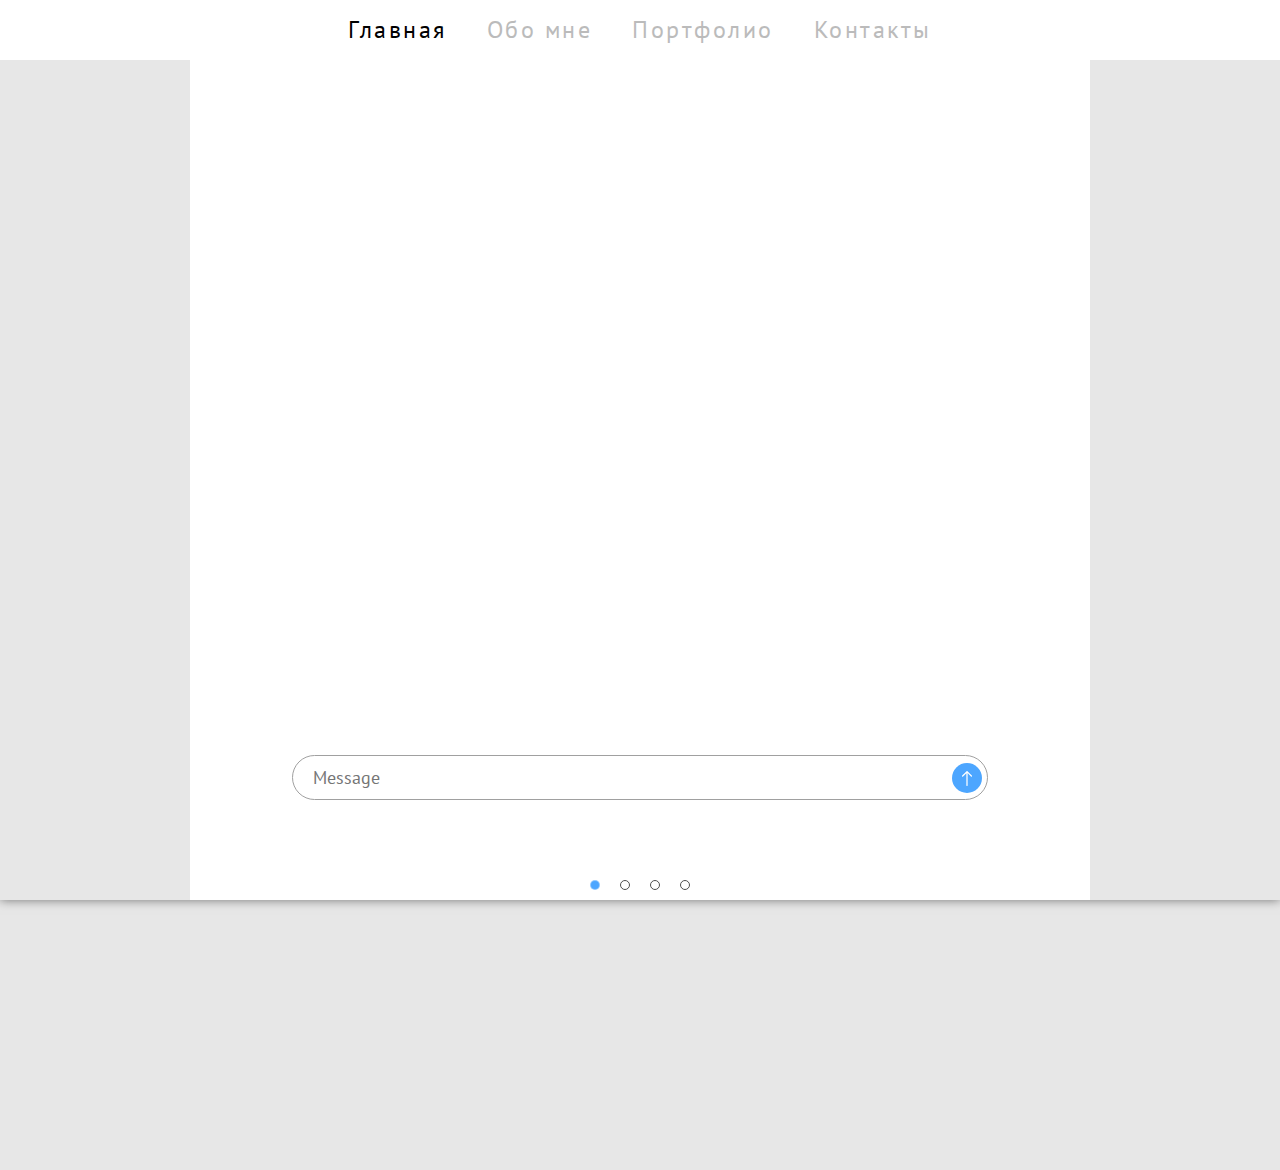
<file: index.html>
<!DOCTYPE html>
<html lang="en">
<head>
    <meta charset="UTF-8">
    <meta http-equiv="X-UA-Compatible" content="IE=edge">
    <meta name="viewport" content="width=device-width, initial-scale=1.0">
    <link rel="stylesheet" href="css/style.css">
    <link rel="icon" href="favicon.ico" type="image/x-icon">
    <link rel="shortcut icon" href="favicon.ico" type="image/x-icon">
    <title>Сайт-портфолио веб-разработчика</title>
</head>
<body>
    <header class="header">
        <div class="container">
            <div class="header__body">
                <nav class="header__menu">
                    <ul class="header__list">
                        <li>
                            <a href='#0' class="header__link active">Главная</a>
                        </li>
                        <li>
                            <a href='#1' class="header__link">Обо мне</a>
                        </li>
                        <li>
                            <a href='#2' class="header__link">Портфолио</a>
                        </li>
                        <li>
                            <a href='#3' class="header__link">Контакты</a>
                        </li>
                    </ul>
                </nav>
                <div class="header__burger">
                    <span></span>
                </div>
            </div>
        </div>
    </header>     
    <div class="slider">

        <div class="slider__slide">
            <div class="container">
                <main class="page">
                    
                        <div class="imessage">
                            <div class="imessage__body">
                            </div> 
                            
                        </div>
                        <div class="imessage__user-mess">
                            <input  type="text" class="input-mess" placeholder="Message">
                            <button class="imessage__btn" onclick="printMessage(document.querySelectorAll('.imessage__message'), inputMess.value), saveMess(`${(countMessage)}fromUser`, userMessValue), hello();"></button>
                        </div>
                    
                    
                </main>
            </div>
        </div>    

        <div class="slider__slide">
            <div class="about-me">
                <div class="container">
                    <div class="about-me__body">
                        <div class="about-me__row">
                            <div class="about-me__column">
                                <div class="about-me__avatar">
                                    <img src="img/ava.jpg" alt="" width="150px" height="150px">
                                </div> 
                            </div>
                            <div class="about-me__column">   
                                <p>Я начал свой путь в IT еще в 2015-м году, когда окончил колледж телекоммуникаций при СПБГУТ им. проф. Бонч- Бруевича по специальности "Компьютерные Сети"(Системный администратор). Имею опыт работы от монтажника ЛВС до Системного администратора.</p>
                                <p>Сейчас моя цель стать веб-разработчиком. И первым делом я окончил курс от ИТМО по серверным веб- технологиям (NodeJS, PHP).</p>
                                <div class="about-me__row">
                                    <div class="about-me__info">
                                        <p><strong>Имя: </strong>Семён Алексеев</p>
                                        <p><strong>Страна: </strong>Россия</p> 
                                    </div>
                                    <div class="about-me__info">
                                        <p><strong>Возраст: </strong>25</p>
                                        <p><strong>Город: </strong>Санкт- Петербург</p>  
                                    </div>
                                </div>
                                
                            </div>     
                            
                        </div>
                        <div class="about-me__row">
                            <div class="about-me__column">
                                <h1>Профессиональные навыки:</h1>
                                <p>- знание HTML/CSS</p>
                                <p>- работа с препроцессорами SASS, SCSS, LESS</p>
                                <p>- создание и настройка сборщика Gulp</p>
                                <p>- работа с Git</p>
                                <p>- БЭМ</p>
                                <p>- Javascript и JQuery на уровне взаимодействия с DOM, а так же настроийки и интеграции уже готовых решений.</p>
                                <p>- Адаптивная и кроссбраузерная верстка </p>
                                <p>- знание Photoshop на уровне "нарезания" макетов</p>
                                <p>- навыки работы c веркторной графикой в формате SVG</p>
                                <p>- знаком с Linux</p>
                                <p>- работа с консолью </p>
                                <p>- понимание принципов рыботы CMS</p>
                                <p>- умение работать с API</p>
                                <p>- умение настраивать веб-ресурс на LAMP или NodeJS</p>
                            </div>
                                
                        </div> 
                    </div>
                </div>
            </div>
        </div>

        <div class="slider__slide"> 
            <div class="portfolio">
                <div class="container">
                    <div class="portfolio__row">
                        
                        <div class="portfolio__item">
                            <a href="https://cld-layout.herokuapp.com/" class="bg1"><p>cld-layout.herokuapp.com</p></a>
                        </div>
                    
                    
                        <div class="portfolio__item">
                            <a href="https://alexnotdead.github.io/bicycle/" class="bg2"><p>alexnotdead.github.io/bicycle</p></a>
                        </div>
                        
                        
                    </div>
                </div>
            </div>
        </div>

        <div class="slider__slide">
            <div class="contacts">
                <div class="form">
                    <form id='form' action="#" class="form__body">
                        <h1 class="form__title">Связаться со мной</h1>
                        <div class="form__item">
                            <label for="formName" class="form__label">Имя:*</label>
                            <input  id='formName' type="text" name="name" class="form__input _req">
                        </div>
                        <div class="form__item">
                            <label for="formMail" class="form__label">E-mail:*</label>
                            <input  id='formMail' type="text" name="email" class="form__input _req _email">
                        </div>
                        <div class="form__item item-mess">
                            <label for="formMessage" class="form__label">Сообщение:</label>
                            <textarea name="message" id="formMessage" class="form__input"></textarea>
                        </div>
                        <button class="form__button">Отправить</button>
                    </form>
                </div>   
            </div>
        </div>
    </div>
     
    <footer class="footer">
        <div class="footer__body">
            <div class="footer__row">
                    <div class="block-footer">
                        <div class="block-footer__social-icons">
                            <a href="https://vk.com/mr_noobody"><img src="img/icon/vk.svg" alt="" width="50px"
                                height="50px"></a>
                            <a href="https://www.instagram.com/sam.alexeev">
                                <img src="img/icon/instagramm.svg" alt="" width="50px"
                                height="50px">
                            </a>
                            <a href="https://github.com/alexnotdead">
                                <svg height="50" viewBox="0 0 16 16" version="1.1" width="50" aria-hidden="true"><path fill-rule="evenodd" d="M8 0C3.58 0 0 3.58 0 8c0 3.54 2.29 6.53 5.47 7.59.4.07.55-.17.55-.38 0-.19-.01-.82-.01-1.49-2.01.37-2.53-.49-2.69-.94-.09-.23-.48-.94-.82-1.13-.28-.15-.68-.52-.01-.53.63-.01 1.08.58 1.23.82.72 1.21 1.87.87 2.33.66.07-.52.28-.87.51-1.07-1.78-.2-3.64-.89-3.64-3.95 0-.87.31-1.59.82-2.15-.08-.2-.36-1.02.08-2.12 0 0 .67-.21 2.2.82.64-.18 1.32-.27 2-.27.68 0 1.36.09 2 .27 1.53-1.04 2.2-.82 2.2-.82.44 1.1.16 1.92.08 2.12.51.56.82 1.27.82 2.15 0 3.07-1.87 3.75-3.65 3.95.29.25.54.73.54 1.48 0 1.07-.01 1.93-.01 2.2 0 .21.15.46.55.38A8.013 8.013 0 0016 8c0-4.42-3.58-8-8-8z"></path></svg>
                            </a>
                        </div>
                    </div>
            </div>
            <p>© 2021</p>
        </div>
    </footer>   
</body>
<script src="js/jquery-3.6.0.min.js"></script>
<script src="js/slick.min.js"></script>
<script src="js/script.js"></script>
</html>
</file>
<file: css/style.css>
@charset "UTF-8";
/*---------------------------------Обнуление----------------------------*/
@import url("https://fonts.googleapis.com/css2?family=PT+Sans:ital,wght@0,400;0,700;1,400;1,700&display=swap");
* {
  padding: 0;
  margin: 0;
  border: 0;
}

*, *:before, *:after {
  box-sizing: border-box;
}

:focus, :active {
  outline: none;
}

a:focus, a:active {
  outline: none;
}

nav, footer, header, aside {
  display: block;
}

html, body {
  height: 100%;
  width: 100%;
  font-size: 100%;
  line-height: 1;
  font-size: 14px;
  -ms-text-size-adjust: 100%;
  -moz-text-size-adjust: 100%;
  -webkit-text-size-adjust: 100%;
}

input, button, textarea {
  font-family: Lato;
}

input::-ms-clear {
  display: none;
}

button {
  cursor: pointer;
}

button::-moz-focus-inner {
  padding: 0;
  border: 0;
}

a, a:visited {
  text-decoration: none;
}

a:hover {
  text-decoration: none;
}

ul li {
  list-style: none;
}

img {
  vertical-align: top;
}

h1, h2, h3, h4, h5, h6 {
  font-size: inherit;
  font-weight: 400;
}

/*----------------------------------------------------------------------*/
body {
  background: #e7e7e7;
}

.container {
  max-width: 900px;
  margin: 0 auto;
  height: 100%;
}

.header {
  padding: 0 15px;
  position: fixed;
  width: 100%;
  top: 0;
  left: 0;
  z-index: 10;
  transition: all ease 0.5s;
}
.header:hover {
  opacity: 100%;
}
.header::before {
  content: "";
  position: absolute;
  top: 0;
  left: 0;
  width: 100%;
  height: 100%;
  background: white;
  z-index: 2;
}
.header__body {
  position: relative;
  display: flex;
  align-items: center;
  justify-content: center;
  height: 60px;
}
.header__list {
  display: flex;
  font-family: "PT Sans", sans-serif;
  font-size: 24px;
  align-items: center;
  justify-content: center;
  letter-spacing: 2.5px;
  position: relative;
  z-index: 2;
}
.header__list li {
  padding: 0 20px;
}
.header__link {
  position: relative;
  transition: all ease 0.5s;
  color: #bbbbbb;
  cursor: pointer;
}
.header__link:hover {
  color: black;
}
.header__link.active {
  color: black;
}
.header__link.pointer {
  animation: pointerRed 200ms linear infinite alternate 200ms;
}
.header__burger {
  display: none;
}

.dark-screen {
  position: fixed;
  top: 0;
  left: 0;
  width: 100%;
  height: 100vh;
  background: rgba(0, 0, 0, 0.37);
  z-index: 14;
}

@keyframes pointerRed {
  0% {
    color: red;
  }
  50% {
    color: red;
  }
  100% {
    color: #bbbbbb;
  }
}
@media (max-width: 670px) {
  .header__list {
    font-size: 16px;
  }
  .header__list li {
    padding: 0 10px;
  }
}
@media (max-width: 450px) {
  .header__body {
    justify-content: flex-end;
  }
  .header__burger {
    display: block;
    position: relative;
    width: 30px;
    height: 20px;
    position: relative;
    z-index: 3;
  }
  .header__burger span, .header__burger::before, .header__burger::after {
    border-radius: 4px;
    content: "";
    position: absolute;
    width: 30px;
    height: 2px;
    background: black;
    left: 0;
    transition: all ease 0.5s;
  }
  .header__burger::before {
    bottom: 0;
  }
  .header__burger::after {
    top: 0;
  }
  .header__burger span {
    transition: all ease 0.5s;
    top: 9px;
    background: black;
  }
  .header__burger:hover::after, .header__burger:hover span, .header__burger:hover::before {
    background: #000000;
  }
  .header__burger:active::after, .header__burger:active span, .header__burger:active::before {
    background: #000000;
  }
  .header__menu {
    position: fixed;
    top: -150%;
    left: 0;
    width: 100%;
    height: 100%;
    background-color: white;
    transition: all ease 0.5s;
  }
  .header__list {
    height: 100vh;
    justify-content: center;
    flex-direction: column;
  }
  .header__list li {
    padding: 20px 10px;
  }
  .header .header__burger.active span {
    top: 10px;
    transform: rotate(-140deg);
  }
  .header .header__burger.active::before {
    opacity: 0;
    top: 10px;
    transform: rotate(-140deg);
  }
  .header .header__burger.active::after {
    top: 10px;
    transform: rotate(140deg);
  }
  .header .header__menu.active {
    overflow: auto;
    top: 0;
  }
}
.slider {
  position: relative;
  z-index: 5;
  width: 100%;
  height: 100vh;
  background: #e7e7e7;
  box-shadow: 0 0 10px rgba(0, 0, 0, 0.5);
}
.slider__slide {
  padding: 60px 0 0 0;
  position: relative;
  width: 100%;
  height: 100%;
}

/* Ограничивающая оболочка */
.slider .slick-list {
  overflow: hidden;
  height: 100%;
}

/* Лента слайдов */
.slider .slick-track {
  display: flex;
  height: 100%;
}

/* Точки (булиты) */
.slider .slick-dots {
  position: absolute;
  bottom: 10px;
  left: 50%;
  margin-left: -60px;
  display: flex;
  align-items: center;
  justify-content: center;
}

.slider .slick-dots li {
  list-style: none;
  margin: 0 10px;
}

/* Активная точка */
.slider .slick-dots li.slick-active button {
  background: #4da6ff;
  border: 1px solid rgba(255, 255, 255, 0.377);
  transition: 500ms ease all;
}

/* Элемент точки */
.slider .slick-dots li button {
  font-size: 0;
  width: 10px;
  height: 10px;
  outline: none;
  border: 1px solid #4e4e4e;
  border-radius: 100px;
  background: rgba(255, 255, 255, 0.377);
  padding: 0;
}

@media (max-width: 760px) {
  .slider .slick-dots li button {
    width: 15px;
    height: 15px;
  }
}
.page {
  display: flex;
  flex-direction: column;
  justify-content: flex-end;
  background: white;
  position: relative;
  width: 100%;
  height: 100%;
  padding: 0 15px 100px 15px;
}

.imessage::-webkit-scrollbar,
.about-me__body::-webkit-scrollbar {
  /* chrome based */
  width: 0px;
  /* ширина scrollbar'a */
  background: transparent;
  /* опционально */
}

.imessage, .about-me__body {
  -ms-overflow-style: none;
  /* IE 10+ */
  scrollbar-width: none;
  /* Firefox */
}

.imessage {
  height: 100vh;
  overflow: hidden auto;
}
.imessage__body {
  min-height: 100%;
  background-color: white;
  align-items: flex-start;
  display: flex;
  flex-direction: column;
  justify-content: flex-end;
  font-family: "PT Sans", sans-serif;
  font-size: 18px;
  max-width: 600px;
  padding: 15px;
  margin: 0 auto;
}
.imessage__body div {
  min-width: 40px;
  border-radius: 1.15rem;
  line-height: 1.25;
  max-width: 75%;
  padding: 0.5rem 0.875rem;
  margin: 10px 10px;
  position: relative;
}
.imessage__body div::before, .imessage__body div::after {
  bottom: -0.1rem;
  content: "";
  height: 1rem;
  position: absolute;
}
.imessage__body .printing,
.imessage__body .printed {
  animation: showBlock 1s linear forwards;
}
.imessage__body .printing {
  display: flex;
}
.imessage__body .printing-dot {
  width: 10px;
  height: 10px;
  background: white;
  border-radius: 50%;
  margin: 6px 2px;
  animation: typing 2s linear infinite 1s;
}
.imessage__body .printing-dot:first-child {
  animation: typing 2s linear infinite;
}
.imessage__body .printing-dot:last-child {
  animation: typing 2s linear infinite alternate 0.5s;
}
@keyframes typing {
  0% {
    background: dimgray;
  }
  50% {
    background: white;
  }
  100% {
    background: dimgray;
  }
}
@keyframes showBlock {
  0% {
    opacity: 0;
  }
  100% {
    opacity: 1;
  }
}
.imessage__message.from-user {
  align-self: flex-end;
  background-color: #4da6ff;
  color: #fff;
}
.imessage__message.from-user::before {
  border-bottom-left-radius: 0.8rem 0.7rem;
  border-right: 1rem solid #4da6ff;
  right: -0.35rem;
  transform: translate(0, -0.1rem);
}
.imessage__message.from-user::after {
  background-color: white;
  border-bottom-left-radius: 0.5rem;
  right: -40px;
  transform: translate(-30px, -2px);
  width: 10px;
}
.imessage__message.from-me {
  opacity: 0;
  align-items: flex-start;
  background-color: #e7e7e7;
  color: black;
}
.imessage__message.from-me:before {
  border-bottom-right-radius: 0.8rem 0.7rem;
  border-left: 1rem solid #e7e7e7;
  left: -0.35rem;
  transform: translate(0, -0.1rem);
}
.imessage__message.from-me::after {
  background-color: white;
  border-bottom-right-radius: 0.5rem;
  left: 20px;
  transform: translate(-30px, -2px);
  width: 10px;
}
.imessage__user-mess {
  display: flex;
  align-items: center;
  justify-content: space-between;
  border: solid 1px #a0a0a0;
  width: 80%;
  margin: 20px auto 0 auto;
  border-radius: 40px;
}
.imessage__user-mess input {
  width: 60%;
  margin: 10px 20px;
  background: white;
  color: #4d4d4d;
  outline: none;
  -moz-appearance: none;
  resize: inherit;
  font-size: 18px;
  font-family: "PT Sans", sans-serif;
}
.imessage__btn {
  margin-right: 5px;
  position: relative;
  content: "";
  width: 30px;
  height: 30px;
  background-color: #4da6ff;
  border-radius: 50%;
  transition: all ease 0.5s;
}
.imessage__btn::before {
  width: 15px;
  height: 15px;
  content: "";
  position: absolute;
  top: 50%;
  left: 50%;
  margin: -7px 0 0 -8px;
  transform: rotate(-90deg);
  background: url(../img/icon/arrow.svg);
  background-repeat: no-repeat;
  background-position: center;
}
.imessage__btn:hover {
  background: #003d7a;
}

.about-me {
  width: 100%;
  height: 100%;
  background: #e7e7e7;
  padding: 0 10px;
}
.about-me__body {
  overflow: auto;
  padding: 40px 15px;
  display: flex;
  flex-direction: column;
  align-items: center;
  height: 100%;
  width: 100%;
  border-right: 1px solid #a5a5a5;
  border-left: 1px solid #a5a5a5;
  background: white;
}
.about-me__row {
  align-items: center;
  display: flex;
}
.about-me__column {
  display: flex;
  flex-direction: column;
}
.about-me__column h1 {
  font-weight: 700;
}
.about-me__column h1, .about-me__column p {
  font-family: "PT Sans", sans-serif;
  line-height: 1.5em;
  font-size: 16px;
  padding: 10px 0;
}
.about-me__info {
  padding: 0 20px 0 0;
}
.about-me__avatar {
  margin: 20px;
  overflow: hidden;
  width: 150px;
  height: 150px;
  border-radius: 50%;
}
.about-me__avatar img {
  transition: all ease 0.5s;
}
.about-me__avatar img:hover {
  transform: scale(1.2);
}

@media (max-width: 540px) {
  .about-me__body {
    justify-content: flex-start;
  }
  .about-me__row {
    flex-wrap: wrap;
  }
  .about-me__row:first-child {
    justify-content: center;
  }
  .about-me__column p {
    order: 1;
  }
  .about-me__info {
    order: -1;
  }
}
.portfolio {
  width: 100%;
  height: 100%;
  background: #e7e7e7;
}
.portfolio__row {
  padding: 40px 0;
  width: 100%;
  height: 100%;
  display: flex;
  justify-content: center;
  align-items: center;
  background: #fff;
  border-right: 1px solid #a5a5a5;
  border-left: 1px solid #a5a5a5;
}
.portfolio__title {
  font-family: "PT Sans", sans-serif;
  font-size: 42px;
  font-weight: 700;
  padding: 20px 15px;
}
.portfolio__item {
  margin: 20px 40px;
  overflow: hidden;
  width: 300px;
  height: 300px;
  z-index: 1;
}
.portfolio__item a {
  background: #333333;
  padding: 40px 0;
  display: flex;
  justify-content: center;
  align-items: flex-end;
  width: 100%;
  height: 100%;
  color: black;
  font-family: "PT Sans", sans-serif;
  font-size: 24px;
  transition: all ease 0.5s;
  opacity: 70%;
}
.portfolio__item a:hover {
  opacity: 100%;
  color: #4da6ff;
  transform: scale(1.2);
}
.portfolio__item a.bg1 {
  background: url(../img/bg/cld.png);
  background-size: cover;
  background-repeat: no-repeat;
  background-position: center;
}
.portfolio__item a.bg2 {
  background: url(../img/bg/bicycle.png);
  background-size: cover;
  background-repeat: no-repeat;
  background-position: center;
}

@media (max-width: 960px) {
  .portfolio__row {
    overflow: auto;
    flex-wrap: wrap;
  }
  .portfolio__column {
    width: 100%;
  }
}
@media (max-width: 960px) {
  .portfolio__item a {
    font-size: 16px;
  }
}
.contacts {
  overflow: auto;
  width: 100%;
  height: 100%;
  background: #e7e7e7;
  padding: 50px 0;
  display: flex;
  justify-content: center;
  align-items: center;
}
.contacts .form__body {
  position: relative;
  background: #e7e7e7;
  color: black;
  font-family: "PT Sans", sans-serif;
  border-right: 1px solid #a5a5a5;
  border-left: 1px solid #a5a5a5;
  display: flex;
  flex-direction: column;
  transition: all ease 0.5s;
}
.contacts .form__body._sending::after {
  opacity: 1;
  visibility: visible;
}
.contacts .form__body::after {
  content: "loading..";
  position: absolute;
  top: 0;
  left: 0;
  width: 100%;
  height: 100%;
  background: rgba(0, 0, 0, 0.384);
  text-align: center;
  color: white;
  opacity: 0;
  visibility: hidden;
}
.contacts .form__title {
  font-size: 32px;
  font-weight: 700;
  padding: 40px 20px;
}
.contacts .form__item {
  min-height: 60px;
  padding: 10px;
  position: relative;
  display: flex;
  flex-direction: column;
  border-top: 1px solid #a5a5a5;
  border-bottom: 1px solid #a5a5a5;
  font-size: 16px;
  margin: 0 0 20px 0;
  font-family: "PT Sans", sans-serif;
  color: black;
  background: white;
}
.contacts .form__item label {
  padding: 0;
  margin: 0;
}
.contacts .form__item textarea.form__input {
  min-height: 80px;
  resize: none;
}
.contacts .form__item::before, .contacts .form__item::after {
  content: "";
  width: 30px;
  height: 60px;
  position: absolute;
  border-top: 1px solid #a5a5a5;
  border-bottom: 1px solid #a5a5a5;
}
.contacts .form__item::before {
  left: -30px;
  top: -1px;
}
.contacts .form__item::after {
  right: -30px;
  top: -1px;
}
.contacts .form__item.item-mess::before, .contacts .form__item.item-mess::after {
  height: 118px;
}
.contacts .form__item._error {
  box-shadow: 0 0 15px red;
}
.contacts .form__input {
  padding: 0 10px;
  width: 100%;
  font-family: "PT Sans", sans-serif;
  font-size: 16px;
  background: white;
}
.contacts .form__button {
  letter-spacing: 1.5px;
  font-weight: normal;
  font-family: "PT Sans", sans-serif;
  font-size: 24px;
  padding: 10px;
  width: 100%;
  transition: all ease 0.5s;
  border-radius: 40px;
  color: white;
  background: #4da6ff;
  width: 150px;
  align-self: center;
}
.contacts .form__button._send {
  background: green;
}
.contacts .form__button._notsend {
  animation: notSend 200ms linear infinite alternate 200ms;
}
.contacts .form__button:hover {
  background: #003d7a;
}

@keyframes notSend {
  0% {
    background: red;
  }
  100% {
    background: black;
  }
}
@media (max-width: 540px) {
  .form__item::before, .form__item::after {
    display: none;
  }
}
@media (max-width: 540px) {
  .contacts {
    padding: 20px 0;
  }
  .contacts .form__title {
    font-size: 32px;
    padding: 10px 20px 10px 20px;
  }

  textarea.form__input {
    min-height: 60px;
  }
}
.footer {
  width: 100%;
  height: 30%;
  position: relative;
}
.footer__body {
  background: #e7e7e7;
  width: 100%;
  height: 30%;
  position: fixed;
  bottom: 0;
  left: 0;
  display: flex;
  flex-direction: column;
  z-index: 2;
}
.footer__row {
  padding: 10px 15px;
  height: 100%;
  width: 100%;
  display: flex;
  justify-content: center;
  align-items: center;
}
.footer p {
  font-family: "PT Sans", sans-serif;
  font-size: 13px;
  margin: 0 auto;
}
.footer .block-footer {
  display: flex;
  align-items: center;
  height: 100%;
}
.footer .block-footer a {
  margin: 10px;
  width: 50px;
  height: 50px;
}
.footer .block-footer a img,
.footer .block-footer a svg {
  transition: all ease 0.5s;
}
.footer .block-footer a img:hover,
.footer .block-footer a svg:hover {
  transform: scale(1.2);
}
</file>
